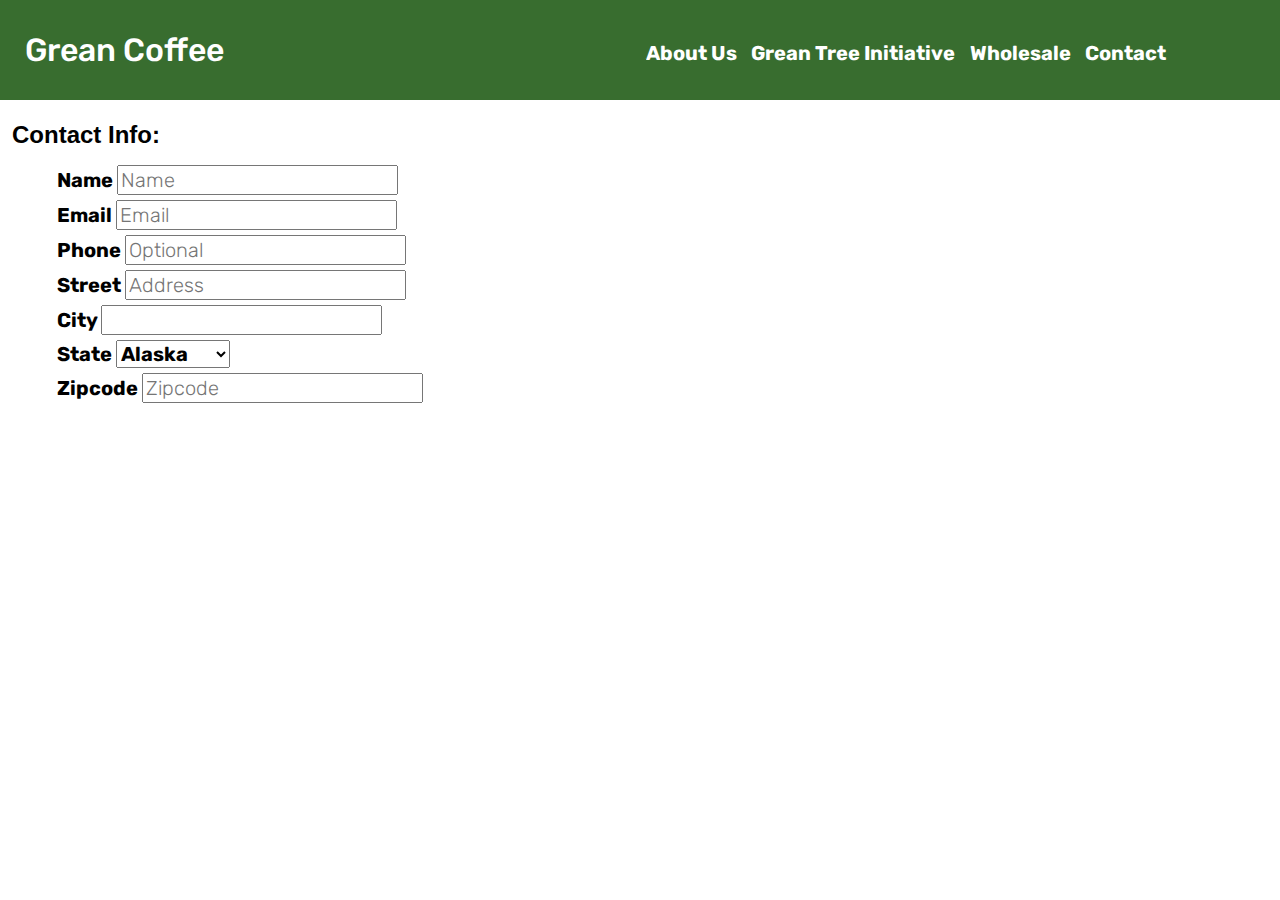
<file: FEWD Final Project copy/order.html>
<!DOCTYPE html>
<head>
	<title>Grean Coffee</title>
	<link rel="stylesheet" type="text/css" href="main.css">
	<link rel="stylesheet" type="text/css" href="normalize.css">
	<link href="https://fonts.googleapis.com/css?family=Rubik:200,300,400,500,700,900" rel="stylesheet">

</head>
<body>
	<container>
		<div class="header">
			<header>
				<h1><a href=".//index.html">Grean Coffee</a></h1>
						<nav>
							<ul>
								<li>
									<a href="../about_us.html">About Us</a></li>
								<li>
									<a href="../gtinitiative.html">Grean Tree Initiative</a></li>
								<li>
									<a href="../order.html">Wholesale</a></li>
								<li>
									<a href="../contact.html">Contact</a></li>
							</ul>
						</nav>
					<div class="hamburger">
						<div class="line"></div>
						<div class="line"></div>
						<div class="line"></div>
					</div>
			</header>
		</div>
		<div class="field">
			<form>
				<fieldset>
					<h2>Contact Info:</h2>
					<ul>
						<li>
							<label for="name">Name</label>
							<input type="text" align="right" placeholder="Name">
						</li>
						
						<li>
							<label for="email">Email</label>
							<input type="text" align="right" placeholder="Email">
						</li>
						<li>
							<label for="phone">Phone</label>
							<input type="number" align="right" placeholder="Optional">
						</li>
					
						<li>
							<label for="street">Street</label>
							<input type="text" align="right" name="street" placeholder="Address">
							
						</li>
						
						<li>
							<label for="city">City</label>
							<input type="text" align="right" name="city">
						</li>
						<li>
							<label for="state">State</label>
							<select>
								<option value="Alaska">Alaska</option>
								<option value="Colorado">Colorado</option>
								<option value="New York">New York</option>
								<option value="Maine">Maine</option>

							</select>
						</li>
						<li>
							<label for="zipcode">Zipcode</label>
							<input type="text" align="right" name="zipcode" placeholder="Zipcode">
						</li>
					</ul>

				</fieldset>
			</form>
		</div>
	</container>
</body>
</file>
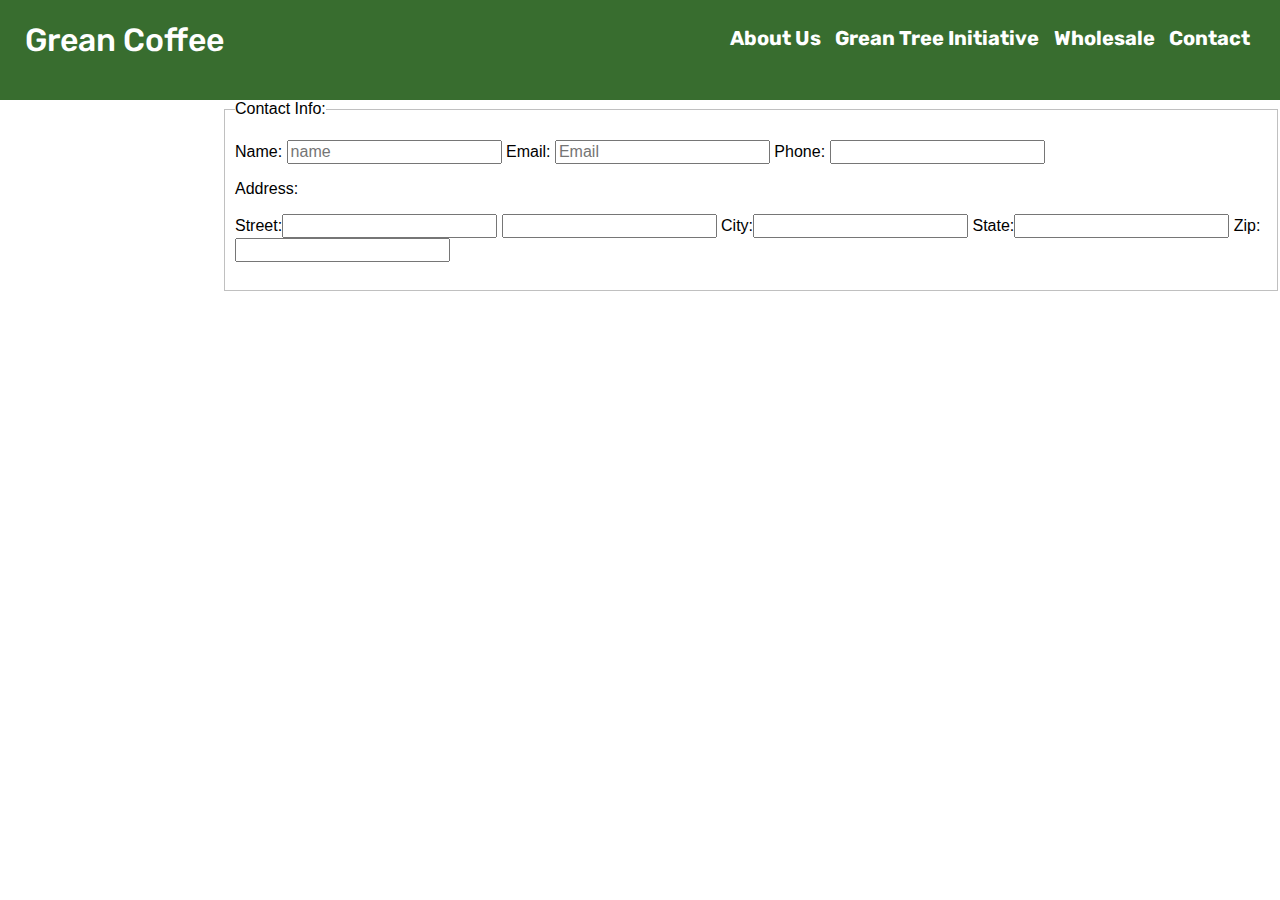
<file: FEWD Final Project/order.html>
<!DOCTYPE html>
<head>
	<title>Grean Coffee</title>
	<link rel="stylesheet" type="text/css" href="main.css">
	<link rel="stylesheet" type="text/css" href="normalize.css">
	<link href="https://fonts.googleapis.com/css?family=Rubik:200,300,400,500,700,900" rel="stylesheet">

</head>
<body>
	<container>
		<div class="header">
			<header>
				<h1>Grean Coffee</h1>
						<nav>
							<ul>
								<li>
									<a href="../about_us.html">About Us</a></li>
								<li>
									<a href="../gtinitiative.html">Grean Tree Initiative</a></li>
								<li>
									<a href="../wholesale.html">Wholesale</a></li>
								<li>
									<a href="../contact.html">Contact</a></li>
							</ul>
						</nav>
					<div class="hamburger">
						<div class="line"></div>
						<div class="line"></div>
						<div class="line"></div>
					</div>
			</header>
		</div>
		<form>
			<fieldset>
				<legend>Contact Info:</legend>
				<p>
					Name: <input type="text" placeholder="name">
					Email: <input type="text" placeholder="Email">
					Phone: <input type="number" name="Optional">
				</p>
				<legend>Address:</legend>
				<p>
					Street:<input type="text" name="Address 1">
					<input type="text" name="Address 2">
					City:<input type="text" name="Address 1">
					State:<input type="text" name="Address 1">
					Zip:<input type="text" name="Address 1">
				</p>


			</fieldset>
		</form>
	</container>
</body>
</file>
<file: FEWD Final Project copy/main.css>
/*Main CSS Properties*/

#wrapper{
	width:100%;
	margin: auto;
}

h2{ 
	margin-bottom: 0;
	margin-top: 5px;

}


.header{
	background-color:#386d2f;
	position:relative;
	height:100px;
	width:100%;
}
.header h1{
	float:left;
	padding-left: 25px;
	font-weight: 500;
	font-family: Rubik;
	padding-bottom: 20px;
	color: white;
	width:35%;
	padding-top: 10px;
}
.header h1 a{
	text-decoration: none;
	color:white;
}

nav a{
	text-decoration:none;
	color:white;
}

nav{
float:left;
padding-top: 25px;
padding-left:10%;
width:50%;
}


li{

	list-style: none;
	display:inline;
	margin:5px;
	font-size: 20px;
	font-weight:700;
	font-family: Rubik;
}
.hamburger{
	display:none;
	position:absolute;
	top:20px;
	right:4%;	
} 
.hamburger .line{
	margin: 10px;
	background-color:white;
	border-radius: 25%;
	width:50px;
	height:5px;
}

.intro{
	position:relative;
	right:10%;
	width:65%;
	float:left;
	margin:auto;
	padding-left: 15%;
}

.intro .imageWrapper{
	padding-left: 7%;
}


.intro blockquote{
	background-image: url(Images/coffee_table.svg);
	background-size: cover;
	height:300px;
	width:100%;
	text-align: center;
	color:white;
	font-family: Rubik;
	font-style: italic;
	font-weight: 300;
	font-size:24px;
	padding-top: 150px;
	padding-left: 15px;
	padding-right: 15px;


}

.intro h2{
	padding-left: 7%;
	padding-top:none;
	font-family: Rubik;
	font-size: 36px;
	font-weight:500;
	color:gray;

}
#wrapper hr{
	padding-left: 7%;
}

.intro p{
	font-weight: 300;
	font-size:18px;
	width:100%;
	padding-left: 7%;
	color: black;
}

.social{
	float:left;
	width: 15%;
	padding-right: 2%;
	color:black;
	padding-top: 2%;
		
}

.social span{
	text-decoration: underline;
}
.gti{
	clear: both;
	width:60%;
	text-align:center;
}
.about_gti p{
	width: 60%;
	margin:auto;
}
.about_gti h2{
	padding-top:none;
	font-family: Rubik; 
	font-size: 36px;
	font-weight:500;
	color:gray;
	text-align: center;
	
}
.greantree{
	padding-left: 5%;
	width:100%;
	margin:auto;
}
.greantree .row{
	float:left;
	height:400px;
	width:55%;
	
}
.row img{
	width:100%;
	padding:5%;
}
.roaster img{
	float:left;
	height:350px;
	padding:5%;
	padding-bottom: 10px;
}
.greantree h2{
	padding-top: 3%;
}
.order{
	margin-left:30%;
	margin-bottom: 20px;
	border-radius: 25px;
	height:70px;
	width:60%;
	background-color: white;
	border:1px solid lightgrey;
	font-family: Rubik;
	font-size: 16px;

}
.order a{
	text-decoration: none;
	color:grey;
	text-align: center;
}
.questions{
	width: 60%;
	
	
}
.questions fieldset{
	clear: both;
	display:inline-block;
	border: none;
}

.questions fieldset input{
	display:block;
}


footer{
	clear:both;
	height:150px;
	background-color:#386d2f;
}
.address{
	width:50%;
	margin:auto;
	color:white;
	font-size: 20px;
	font-weight:300;
	padding-top:10px;
}
.icons{
	width:30%;
	margin:auto;
	padding-bottom: 50px;

}

@media screen and (max-width:760px){
	.header h1{
		font-weight: 300;
		width:50%;
	}
	.intro h2{
		clear:both;
		width:98%;
		padding-left: 50px;
		padding-top: 20px;
		text-align: center
	}
	.intro p{
		width: 98%;
		margin:auto;
		padding-left: 10%;
	}
	.imageWrapper hr{
		width:100%;
		padding-left: 10%;
	}
	.intro{
		width:90%;
		padding-left: 6%;
		text-align: center;
	}
	.greantree .row{
		width:100%;
		padding-bottom: 20px;
	}

	h2{
		padding-top: 20px;
	}

	.hamburger{
		display:block;
	}
	.roaster img{
		display:none;
	}

	.social{
		width: 98%;
		text-align: center;
	}
	.roast{
		float: left;
		width: 98%;
		margin: 2%;
	}
	.roast h2{
		padding-left: 7%;
		padding-top:;
		font-family: Rubik;
		font-size: 36px;
		font-weight:500;
		color:gray;
	}

	.instagram{
		float: left;
		width:98%;
		margin:2%;
	}
	.instagram h2{
		padding-left: 7%;
		padding-top:none;
		font-family: Rubik;
		font-size: 36px;
		font-weight:500;
		color:gray;
	}
	.show a{
		width:100%;
		margin:auto;
		display:block;
		color: #386d2f;
		text-align: center;

	}
	.order{

		margin-left:20px;
		margin-bottom: 20px;
		margin-top: 20px;
		border-radius: 25px;
		height:70px;
		width:95%;
		background-color: white;
		border:1px solid lightgrey;
		font-family: Rubik;
		font-size: 26px;
	}
	.field form{
	width:95%;
		}
}
/*Form Submit CSS Properties*/
.field {
	width:50%;
		
}
.field fieldset{
	border:none;
}
.field fieldset li{
	border:none;
	display:block;
}
.field fieldset li input{
	font-weight: 300;
	color:grey;

}
</file>
<file: FEWD Final Project/main.css>
/*Main CSS Properties*/

#wrapper{
	width:100%;
	margin: auto;
}

h2{ 
	margin-bottom: 0;
	margin-top: 0; 
}


.header{
	background-color:#386d2f;
	position:relative;
	height:100px;
	width:100%;
}
.header h1{
	float:left;
	padding-left: 25px;
	font-weight: 500;
	font-family: Rubik;
	padding-bottom: 30px;
	color: white;
}

.header h2{
	font-family: Rubik;

}

nav a{
	text-decoration:none;
	color:white;
}

nav{
float:right;
padding-right: 25px;
padding-top: 10px;
}


li{
	list-style: none;
	display:inline;
	margin:5px;
	font-size: 20px;
	font-weight:700;
	font-family: Rubik;
}
.hamburger{
	display:none;
	position:absolute;
	top:10px;
	right:4%;	
} 
.hamburger .line{
	margin: 10px;
	background-color:white;
	border-radius: 25%;
	width:50px;
	height:5px;
}

.intro{
	position:relative;
	right:10%;
	width:65%;
	float:left;
	padding-left:-10%;
}

.intro .imageWrapper{
	padding-left: 7%;
}


.intro blockquote{
	background-image: url(Images/coffee_table.svg);
	background-size: cover;
	height:300px;
	width:100%;
	text-align: center;
	color:white;
	font-family: Rubik;
	font-style: italic;
	font-weight: 300;
	font-size:24px;
	padding-top: 150px;
	padding-left: 15px;
	padding-right: 15px;


}

.intro h2{
	padding-left: 7%;
	padding-top:none;
	font-family: Rubik;
	font-size: 36px;
	font-weight:500;
	color:gray;

}
#wrapper hr{
	padding-left: 7%;
}

.intro p{
	font-weight: 300;
	font-size:18px;
	width:100%;
	padding-left: 7%;
	color: black;
}

.social{
	float:left;
	width: 15%;
	padding-right: 2%;
	color:black;
	padding-top: 2%;
		
}

.social span{
	text-decoration: underline;
}
.gti{
	clear: both;
	width:60%;
	text-align:center;
}
.about_gti p{
	width: 60%;
	margin:auto;
}
.about_gti h2{
	padding-top:none;
	font-family: Rubik; 
	font-size: 36px;
	font-weight:500;
	color:gray;
	text-align: center;
	
}
.greantree{
	padding-left: 5%;
	width:100%;
	margin:auto;
}
.greantree .row{

	height:400px;
	border:2px solid black;
}
.greantree h2{
	padding-top: 3%;
}
.questions{
	width: 60%;
	float: left;
	
}
.questions fieldset{
	clear: both;
	display:inline-block;
	border: none;
}

.questions fieldset input{
	display:block;
}

@media screen and (max-width:760px){
	.intro h2{
		padding-left: 20px;

	}
	.intro p{
		width: 98%;
		margin:auto;
		padding-left: 10%;
	}
	.imageWrapper hr{
		width:100%;
		padding-left: 10%;
	}
	.intro{
		width:90%;
		padding-left: 6%;
		text-align: center;
	}

	.hamburger{
		display:block;
	}

	.social{
		width: 98%;
		text-align: center;
	}
	.roast{
		float: left;
		width: 45%;
		margin: 2%;
	}
	.instagram{
		float: left;
		width:45%;
		margin:2%;
	}
	nav a{
		display:none;
	}
}
/*Form Submit CSS Properties*/
</file>
